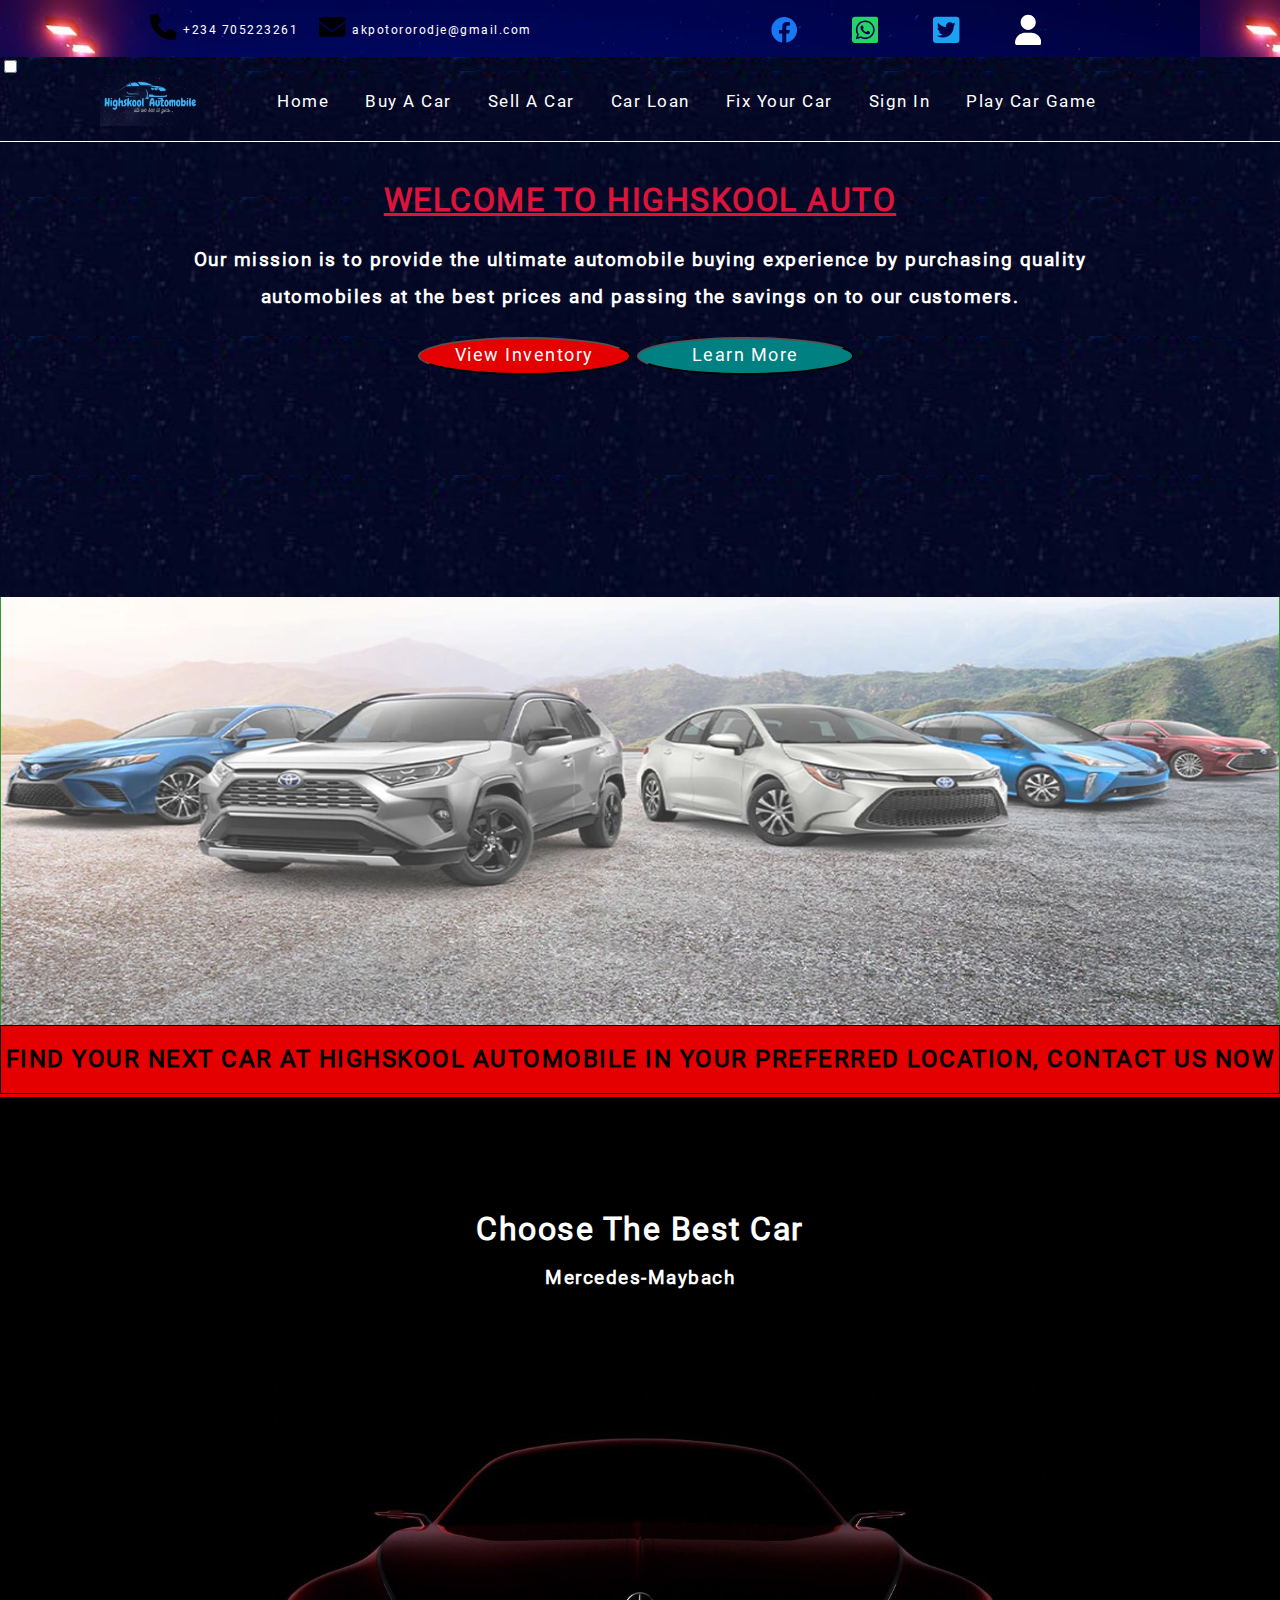
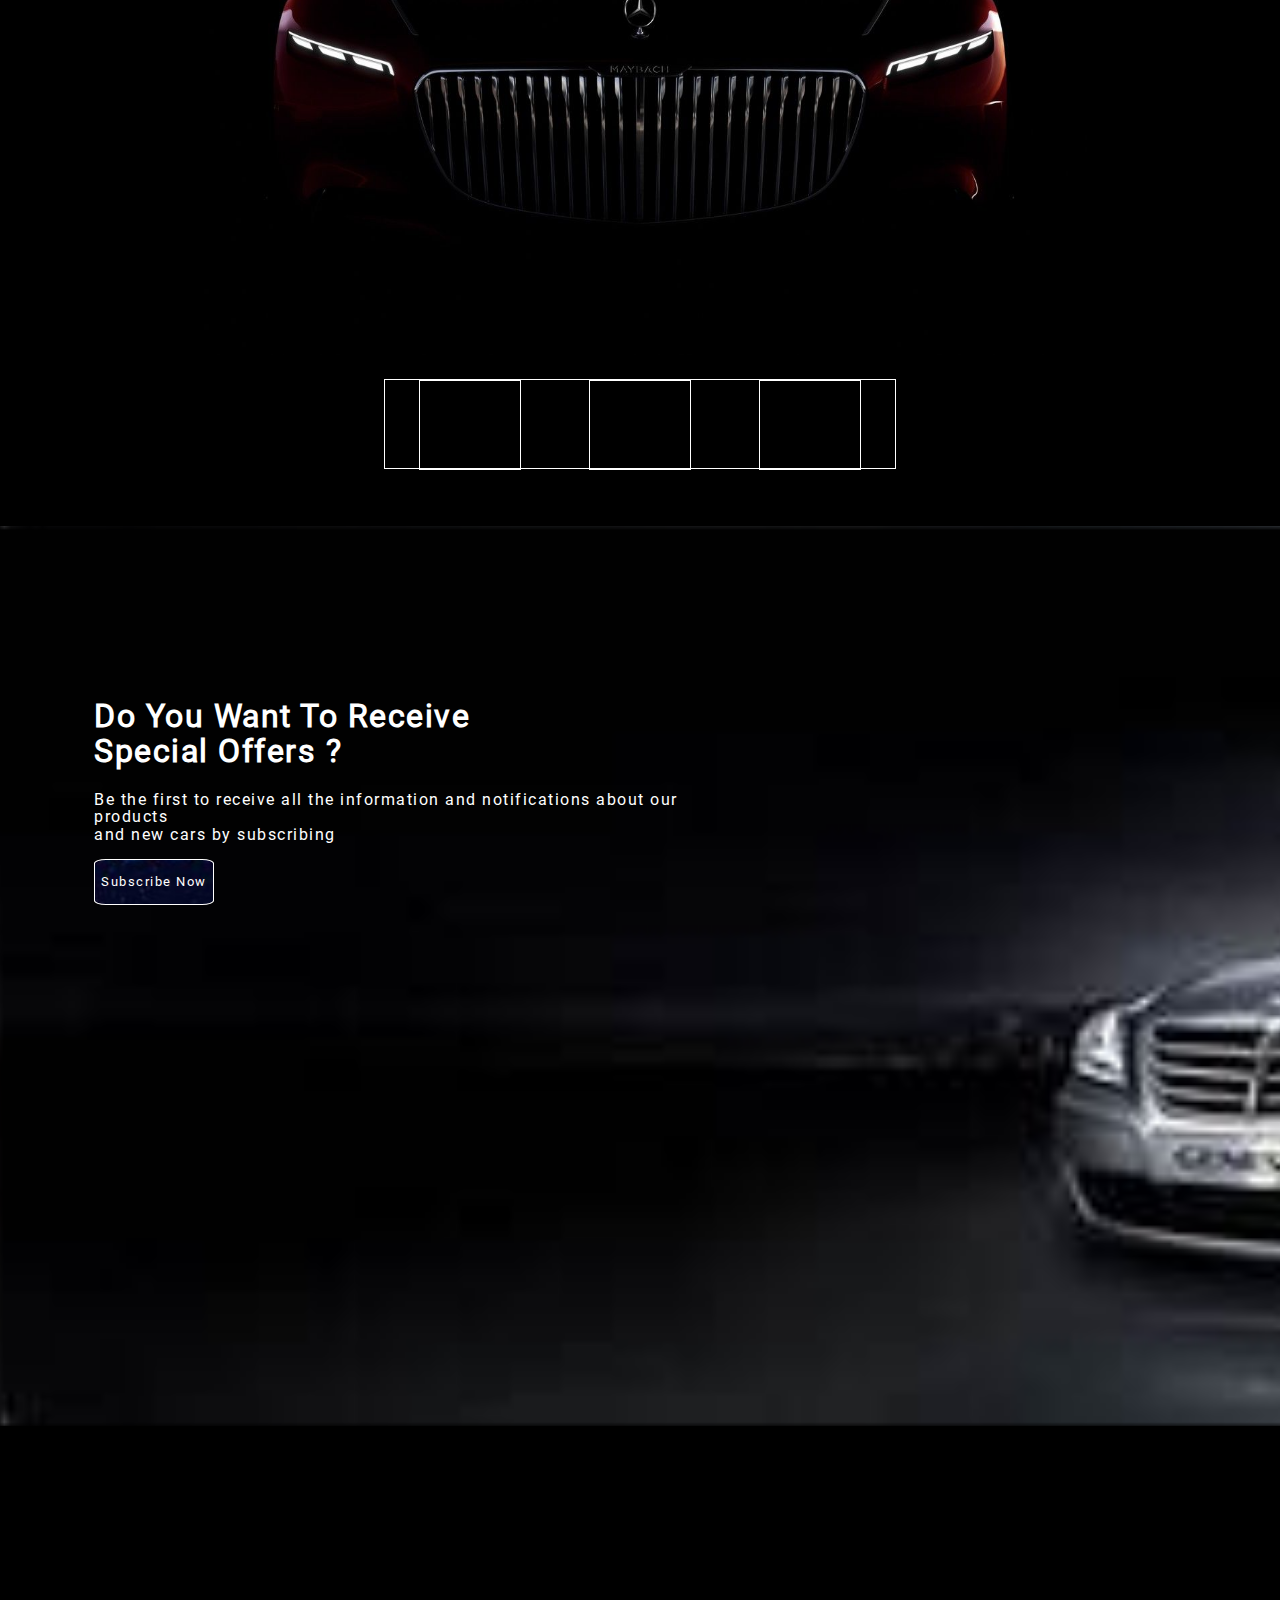
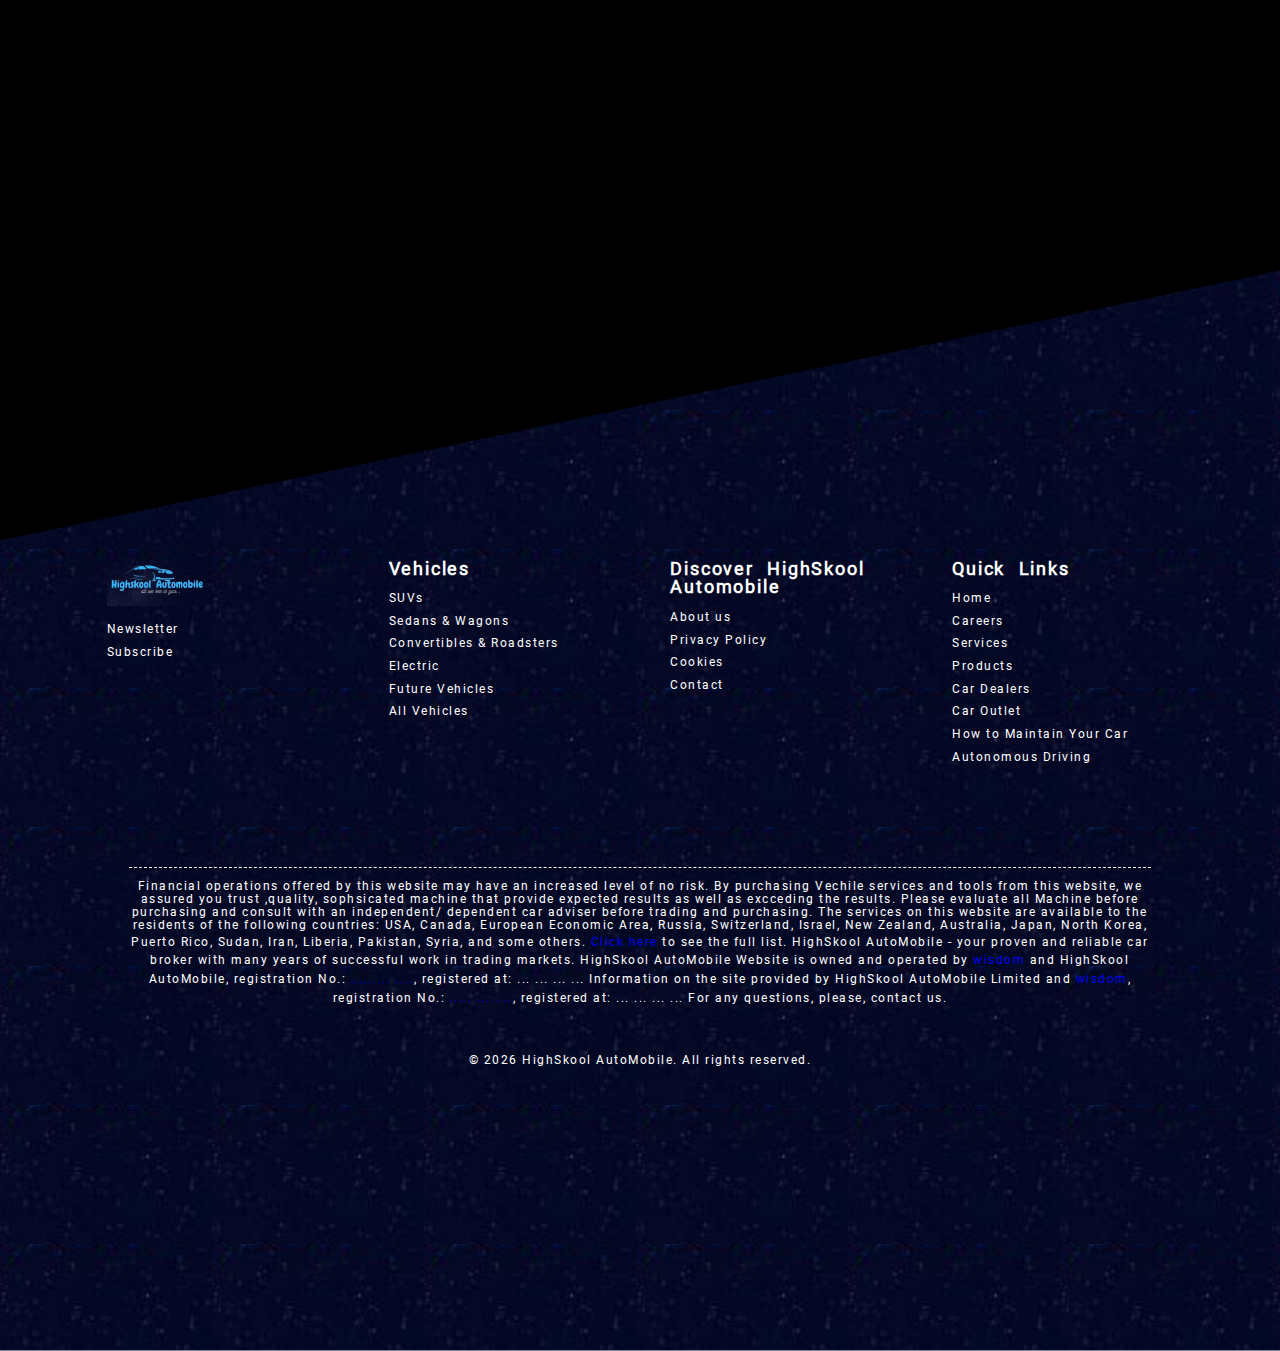
<file: index.html>
<!DOCTYPE html>
<html lang="en">
<head>
  <meta charset="UTF-8">
  <meta http-equiv="X-UA-Compatible" content="IE=edge">
  <meta name="viewport" content="width=device-width, initial-scale=1.0">
  <title>HighSkool AutoMobile - welcome</title>
  <link rel="stylesheet" href="style/hsam.css"/>
  <link rel="stylesheet" href="background.css"/>
  <link rel="icon" href="highskoolautomobile.jpg">
  
</head>




<body>
  



<!----Header begins-->

    <!----navigation bar-->
    <div class="nav_quick_links"> 

      <div class="social_media_tr">
        
        <div class="social_media_tr_one">
          
          <div title="Call Phone" class="social_media_icons_tr_one desktop_phone_icon_link mobile_phone_icon_link">
              <td class="social_media_td">
                <svg xmlns="http://www.w3.org/2000/svg" viewBox="0 0 512 512">
                  <!--! Font Awesome Pro 6.1.1 by @fontawesome - https://fontawesome.com License - https://fontawesome.com/license (Commercial License) Copyright 2022 Fonticons, Inc. -->
                  <path d="M511.2 387l-23.25 100.8c-3.266 14.25-15.79 24.22-30.46 24.22C205.2 512 0 306.8 0 54.5c0-14.66 9.969-27.2 24.22-30.45l100.8-23.25C139.7-2.602 154.7 5.018 160.8 18.92l46.52 108.5c5.438 12.78 1.77 27.67-8.98 36.45L144.5 207.1c33.98 69.22 90.26 125.5 159.5 159.5l44.08-53.8c8.688-10.78 23.69-14.51 36.47-8.975l108.5 46.51C506.1 357.2 514.6 372.4 511.2 387z"/>
                </svg> <a class="svg_path_link_text">+234 705223261</a>
              </td>
            </div>

            <div title="Email" class="social_media_icons_tr_one desktop_email_icon_link mobile_email_icon_link">
              <td class="social_media_td">
                <svg xmlns="http://www.w3.org/2000/svg" viewBox="0 0 512 512">
                  <!--! Font Awesome Pro 6.1.1 by @fontawesome - https://fontawesome.com License - https://fontawesome.com/license (Commercial License) Copyright 2022 Fonticons, Inc. -->
                  <path d="M464 64C490.5 64 512 85.49 512 112C512 127.1 504.9 141.3 492.8 150.4L275.2 313.6C263.8 322.1 248.2 322.1 236.8 313.6L19.2 150.4C7.113 141.3 0 127.1 0 112C0 85.49 21.49 64 48 64H464zM217.6 339.2C240.4 356.3 271.6 356.3 294.4 339.2L512 176V384C512 419.3 483.3 448 448 448H64C28.65 448 0 419.3 0 384V176L217.6 339.2z"/>
                </svg> <a class="svg_path_link_text">akpotororodje@gmail.com</a>
              </td>
            </div>
              
        </div>

        <div class="social_media_tr_two">

              <div title="Facebook" class="social_media_icons desktop_facebook_icon_link mobile_facebook_icon_link">
                <td class="social_media_td">
                  <svg xmlns="http://www.w3.org/2000/svg" viewBox="0 0 512 512">
                    <!--! Font Awesome Pro 6.1.1 by @fontawesome - https://fontawesome.com License - https://fontawesome.com/license (Commercial License) Copyright 2022 Fonticons, Inc. -->
                    <path fill="#1877F2" d="M504 256C504 119 393 8 256 8S8 119 8 256c0 123.78 90.69 226.38 209.25 245V327.69h-63V256h63v-54.64c0-62.15 37-96.48 93.67-96.48 27.14 0 55.52 4.84 55.52 4.84v61h-31.28c-30.8 0-40.41 19.12-40.41 38.73V256h68.78l-11 71.69h-57.78V501C413.31 482.38 504 379.78 504 256z"/>
                  </svg>
                </td>
              </div>
        
                <div title="Whatsapp" class="social_media_icons desktop_whatsapp_icon_link mobile_whatsapp_icon_link">
                  <td class="social_media_td">
                    <svg xmlns="http://www.w3.org/2000/svg" viewBox="0 0 448 512">
                      <!--! Font Awesome Pro 6.1.1 by @fontawesome - https://fontawesome.com License - https://fontawesome.com/license (Commercial License) Copyright 2022 Fonticons, Inc. -->
                      <path fill="#25D366" d="M224 122.8c-72.7 0-131.8 59.1-131.9 131.8 0 24.9 7 49.2 20.2 70.1l3.1 5-13.3 48.6 49.9-13.1 4.8 2.9c20.2 12 43.4 18.4 67.1 18.4h.1c72.6 0 133.3-59.1 133.3-131.8 0-35.2-15.2-68.3-40.1-93.2-25-25-58-38.7-93.2-38.7zm77.5 188.4c-3.3 9.3-19.1 17.7-26.7 18.8-12.6 1.9-22.4.9-47.5-9.9-39.7-17.2-65.7-57.2-67.7-59.8-2-2.6-16.2-21.5-16.2-41s10.2-29.1 13.9-33.1c3.6-4 7.9-5 10.6-5 2.6 0 5.3 0 7.6.1 2.4.1 5.7-.9 8.9 6.8 3.3 7.9 11.2 27.4 12.2 29.4s1.7 4.3.3 6.9c-7.6 15.2-15.7 14.6-11.6 21.6 15.3 26.3 30.6 35.4 53.9 47.1 4 2 6.3 1.7 8.6-1 2.3-2.6 9.9-11.6 12.5-15.5 2.6-4 5.3-3.3 8.9-2 3.6 1.3 23.1 10.9 27.1 12.9s6.6 3 7.6 4.6c.9 1.9.9 9.9-2.4 19.1zM400 32H48C21.5 32 0 53.5 0 80v352c0 26.5 21.5 48 48 48h352c26.5 0 48-21.5 48-48V80c0-26.5-21.5-48-48-48zM223.9 413.2c-26.6 0-52.7-6.7-75.8-19.3L64 416l22.5-82.2c-13.9-24-21.2-51.3-21.2-79.3C65.4 167.1 136.5 96 223.9 96c42.4 0 82.2 16.5 112.2 46.5 29.9 30 47.9 69.8 47.9 112.2 0 87.4-72.7 158.5-160.1 158.5z"/>
                    </svg>
                  </td>
                </div>
                
                <div title="Twitter" class="social_media_icons desktop_twitter_icon_link mobile_twitter_icon_link">
                  <td class="social_media_td">
                    <svg xmlns="http://www.w3.org/2000/svg" viewBox="0 0 448 512">
                      <!--! Font Awesome Pro 6.1.1 by @fontawesome - https://fontawesome.com License - https://fontawesome.com/license (Commercial License) Copyright 2022 Fonticons, Inc. -->
                      <path fill="#1da1f2" d="M400 32H48C21.5 32 0 53.5 0 80v352c0 26.5 21.5 48 48 48h352c26.5 0 48-21.5 48-48V80c0-26.5-21.5-48-48-48zm-48.9 158.8c.2 2.8.2 5.7.2 8.5 0 86.7-66 186.6-186.6 186.6-37.2 0-71.7-10.8-100.7-29.4 5.3.6 10.4.8 15.8.8 30.7 0 58.9-10.4 81.4-28-28.8-.6-53-19.5-61.3-45.5 10.1 1.5 19.2 1.5 29.6-1.2-30-6.1-52.5-32.5-52.5-64.4v-.8c8.7 4.9 18.9 7.9 29.6 8.3a65.447 65.447 0 0 1-29.2-54.6c0-12.2 3.2-23.4 8.9-33.1 32.3 39.8 80.8 65.8 135.2 68.6-9.3-44.5 24-80.6 64-80.6 18.9 0 35.9 7.9 47.9 20.7 14.8-2.8 29-8.3 41.6-15.8-4.9 15.2-15.2 28-28.8 36.1 13.2-1.4 26-5.1 37.8-10.2-8.9 13.1-20.1 24.7-32.9 34z"/>
                    </svg>
                  </td>
                </div>


                <div title="User" class="social_media_icons desktop_user_icon_link mobile_user_icon_link">
                  <td class="social_media_td">
                    <svg xmlns="http://www.w3.org/2000/svg" viewBox="0 0 448 512">
                      <!--! Font Awesome Pro 6.1.1 by @fontawesome - https://fontawesome.com License - https://fontawesome.com/license (Commercial License) Copyright 2022 Fonticons, Inc. -->
                      <path fill="white" d="M224 256c70.7 0 128-57.31 128-128s-57.3-128-128-128C153.3 0 96 57.31 96 128S153.3 256 224 256zM274.7 304H173.3C77.61 304 0 381.6 0 477.3c0 19.14 15.52 34.67 34.66 34.67h378.7C432.5 512 448 496.5 448 477.3C448 381.6 370.4 304 274.7 304z"/>
                    </svg>
                  </td>
                </div>


         </div>

       </div>
    
    </div>

    <nav>
    <input type="checkbox" id="check">
    <label for="check" id="checkbtn_design" class="checkbtn">
    <i class="fas fa-bars">Menu</i>
    </label>
    <label class="logo"><a href="#"><img src="highskoolautomobile.jpg" width="100" height="50"/></a></label>
    <ul>
        <li><a href="index.html">Home</a></li>
        <li><a href="#">Buy A Car</a></li>
        <li><a href="#">Sell A Car</a></li>
        <li><a href="#">Car Loan</a></li>
        <li><a href="#">Fix Your Car</a></li>
        <li><a href="#">Sign In</a></li>
        <li><a href="pages/play_car_game/play_car_game.html">Play Car Game</a></li>
    </ul>
  </nav>


  <header>

    <div id="welcome_note"> 
      
    <div id="welcome_note_one">

     <h1 id="welcome_note_content_A"> WELCOME TO  HIGHSKOOL AUTO </h1>
     <h3 id="welcome_note_content_B">
      Our mission is to provide the ultimate automobile buying experience by purchasing quality automobiles at the best prices and passing the savings on to our customers.
    </h2>
    
    </div>

    <div id="welcome_note_button_links">
      <button id="inventory_button">View Inventory</button>
      <button id="learn_more_button">Learn More</button>
    </div>

   </div>
 


  </header>

<!----Header ends-->





<!----Main begins-->

<div id="about_us">

  <p id="about_us_word">About us</p><img src="images/D1apGWmg-Toyota-Car-Models-and-Price-Lists-in-Nigeria.jpg"/>

</div>

<div>
            
  <a href="#">
    <svg id="back_to_top" class="back_to_top" viewBox="0 0 512 512">
      <path fill="white" d="M256 0C114.6 0 0 114.6 0 256c0 141.4 114.6 256 256 256s256-114.6 256-256C512 114.6 397.4 0 256 0zM382.6 254.6c-12.5 12.5-32.75 12.5-45.25 0L288 205.3V384c0 17.69-14.33 32-32 32s-32-14.31-32-32V205.3L174.6 254.6c-12.5 12.5-32.75 12.5-45.25 0s-12.5-32.75 0-45.25l103.1-103.1C241.3 97.4 251.1 96 256 96c4.881 0 14.65 1.391 22.65 9.398l103.1 103.1C395.1 221.9 395.1 242.1 382.6 254.6z"/>
    </svg>
  </a>

</div>
  <main>


      <div class="content_advert_one">
        <h1 class="content_advert_one_text">FIND YOUR NEXT CAR AT HIGHSKOOL AUTOMOBILE IN YOUR PREFERRED LOCATION, CONTACT US NOW</h1>
      </div>


      <section id="section_two">
            
        <div class="s2_div_one">

            <content>
            <h1><a style="color:white" href="#">Choose The Best Car</a></h1>
            <h3>Mercedes-Maybach </h3>
            
            </content>

            <div id="main_image_showcase">
            
            <img src="17283265.jpg" />
          
            </div>

            <content>

        

                <div class="car_main_design">

                  <div class="car_main_design_A">
                    <i class="fa-solid fa-engine"></i>
                  </div>

                  <div class="car_main_design_B">
                    <i class="fa fa-shield fa-rotate-90"></i>
                  </div>

                  <div class="car_main_design_C">
                    <i class="fa fa-car fa-5x"></i>
                  </div>

                </div>

            </content>

          </div>
<br>
<br>

          <div class="s2_div_two">
          
            <content id="ending_content">

              <div class="ending_contents">
            
                  <h1>

                    Do You Want To Receive <br> Special Offers ?
                  
                  </h1>

                  <p>
                    
                    Be the first to receive all the information and notifications about our products <br> and new cars by subscribing 
                  
                  </p>

                  <button id="subscribe_now_button" onclick="subscribe_now_button()"><p id="subscribe_now_paragraph">Subscribe Now</p></button>

            </div>

             
            </content>

          </div>
  
          
      </section>






      </main>

<!----Main ends-->







<!----Footer begins-->
  <!-- <div id="background_cruve_design">
    
  <svg xmlns="http://www.w3.org/2000/svg" viewBox="0 0 1440 320"> 
    <path fill="blue" fill-opacity="1" d="M0,256L120,256C240,256,480,256,720,218.7C960,181,1200,107,1320,69.3L1440,32L1440,320L1320,320C1200,320,960,320,720,320C480,320,240,320,120,320L0,320Z"></path>
  </svg>
  </div> -->

  <footer>

    <div class="footer_div">

        <div class="footer_sections">


          <div class="footer_section_one">

            <dl class="footer_description_list">
              <dd class="footer_description_table"><img src="highskoolautomobile.jpg" width="100"></dd>
                        
                <dd class="footer_description_detail"><a href="#">Newsletter</a></dd>
              <dd class="footer_description_detail"><a href="#">Subscribe</a></dd>
           

            </dl>

          </div>



          <div class="footer_section_two">


            <dl class="footer_description_list">
              <dd class="footer_description_table">Vehicles</dd>
              <dd class="footer_description_detail"><a href="#">SUVs</a></dd>
              <dd class="footer_description_detail"><a href="#">Sedans & Wagons</a></dd>
              <dd class="footer_description_detail"><a href="#">Convertibles & Roadsters</a></dd>
              <dd class="footer_description_detail"><a href="#">Electric</a></dd>
              <dd class="footer_description_detail"><a href="#">Future Vehicles</a></dd>
              <dd class="footer_description_detail"><a href="#">All Vehicles</a></dd>
            </dl>

          </div>



          <div class="footer_section_three">


            <dl class="footer_description_list">
              <dd class="footer_description_table">Discover HighSkool Automobile</dd>
              <dd class="footer_description_detail"><a href="#">About us</a></dd>
              <dd class="footer_description_detail"><a href="#">Privacy Policy</a></dd>
              <dd class="footer_description_detail"><a href="#">Cookies</a></dd>
              <dd class="footer_description_detail"><a href="#">Contact</a></dd>
            </dl>

          </div>



          <div class="footer_section_four">


            <dl class="footer_description_list">
              <dd class="footer_description_table">Quick Links</dd>
              <dd class="footer_description_detail"><a href="#">Home</a></dd>
              <dd class="footer_description_detail"><a href="#">Careers</a></dd>
              <dd class="footer_description_detail"><a href="#">Services</a></dd>
              <dd class="footer_description_detail"><a href="#">Products</a></dd>
              <dd class="footer_description_detail"><a href="#">Car Dealers</a></dd>
              <dd class="footer_description_detail"><a href="#">Car Outlet</a></dd>
              <dd class="footer_description_detail"><a href="#">How to Maintain Your Car</a></dd>
              <dd class="footer_description_detail"><a href="#">Autonomous Driving</a></dd>
            </dl>

          </div>


        </div>



        <div class="copy_rights_sections">

          <div class="copy_rights_section">

            <p class="copy_rights_section_one">Financial operations offered by this website may have an increased level of no risk. By purchasing Vechile services and tools from this website, we assured you trust ,quality, sophsicated machine that provide expected results as well as excceding the results. Please evaluate all Machine before purchasing and consult with an independent/ dependent car adviser before trading and purchasing.
              The services on this website are available to the residents of the following countries: USA, Canada, European Economic Area, Russia, Switzerland, Israel, New Zealand, Australia, Japan, North Korea, Puerto Rico, Sudan, Iran, Liberia, Pakistan, Syria, and some others. <span><a href="#">Click here</a></span> to see the full list.
              HighSkool AutoMobile - your proven and reliable car broker with many years of successful work in trading markets.
              HighSkool AutoMobile Website is owned and operated by <a href="https://hiwisdom.github.io/online.github.io">wisdom</a> and HighSkool AutoMobile, registration No.: <a href="#">..... ... ....</a>, registered at: ... ... ... ...<!---Suite 305, Griffith Corporate Centre, Beachmont, P.O. Box 1510, Kingstown, Saint Vincent and the Grenadines.--> 
              Information on the site provided by HighSkool AutoMobile Limited and <a href="https://hiwisdom.github.io/online.github.io">wisdom</a>, registration No.: <a href="#">..... ... ....</a>, registered at: ... ... ... ...<!---Suite 305, Griffith Corporate Centre, Beachmont, P.O. Box 1510, Kingstown, Saint Vincent and the Grenadines.-->
      
              For any questions, please, contact us.</p>

              <br>

              <p class="copy_rights_section_two">&COPY <span id="getDate"></span> HighSkool AutoMobile. All rights reserved.</p>

 

          </div>

        </div>

      </div>

  </footer>

  <!----Footer ends-->








<!---External javaScript-->  
<script src="script/hsam.js"></script>

</body>
</html>
</file>
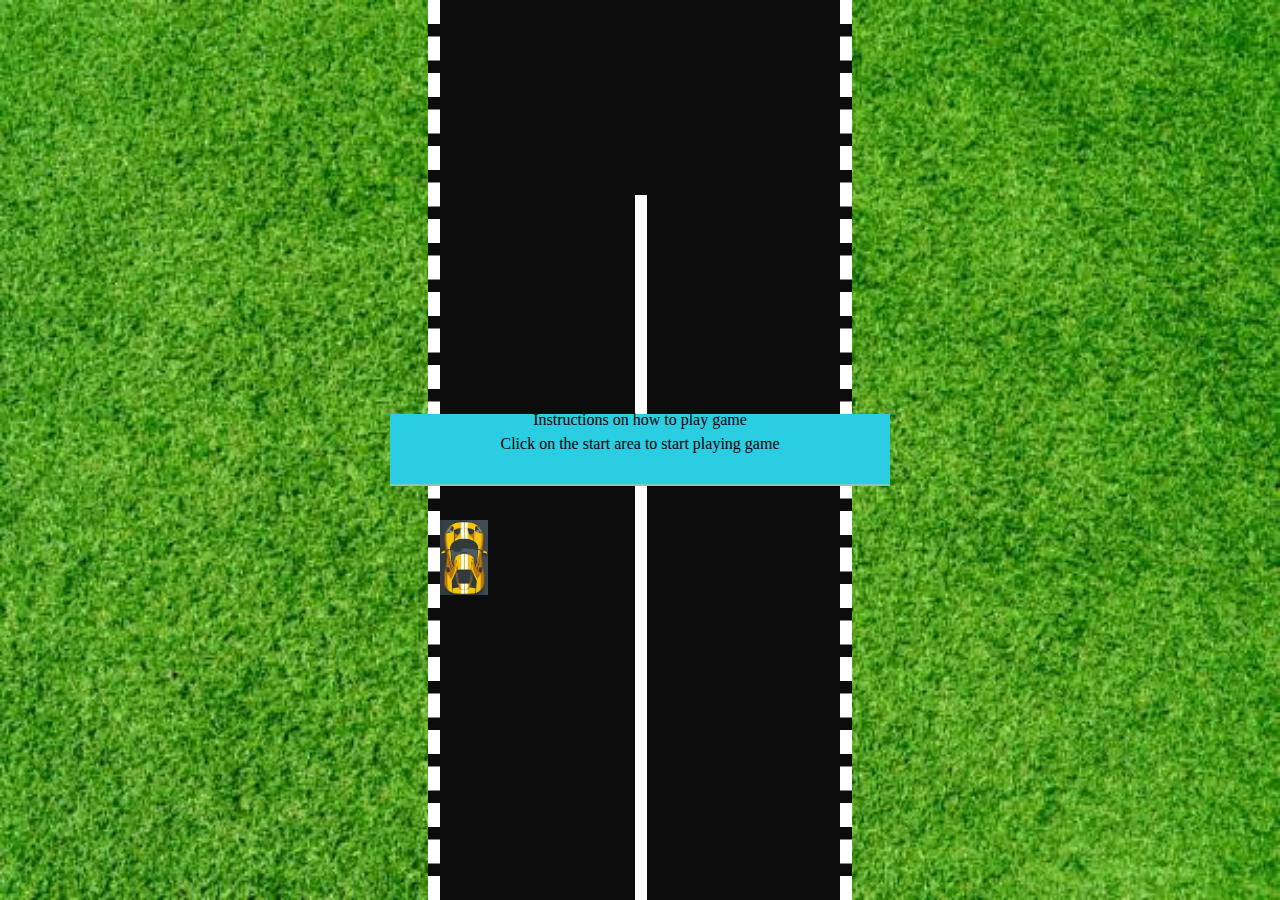
<file: pages/play_car_game/play_car_game.html>
<!DOCTYPE html>
<html lang="en">
<head>
    <meta charset="UTF-8">
    <meta http-equiv="X-UA-Compatible" content="IE=edge">
    <meta name="viewport" content="width=device-width, initial-scale=1.0">
    <title>highskoolautomobile-car game</title>
    <link rel="stylesheet" href="play_car_game_style.css"/>
</head>
<body>

    <div class="game">

        <div class="score"></div>

        <div class="highScore"></div>

        <div class="startScreen">
            <p>Instructions on how to play game</p>
            <br>
            <p>Click on the start area to start playing game</p>
        </div>

        <div class="gameArea">
            <div class="car"></div>
            <div class="Opponents"></div>
            <div class="roadLines"></div>
        </div>
    </div>



    <script src="play_car_game_script.js"></script>
    
</body>
</html>
</file>
<file: style/hsam.css>
@font-face{
  src:url(../font-style/Roboto-Regular.ttf);
  font-family:Roboto-Regular;
  }

* {
  line-height: 0.5cm;
  font-family:Roboto-Regular;
  letter-spacing: 1.5px;
  padding: none;
  margin: none ;
  text-decoration: none;
  list-style: none;
  box-sizing: border-box;
}

html {
  scroll-behavior: smooth;
}


body{
  font-family: monospace;
  margin:0;
  padding:0;
}

header {
  border:1px solid transparent;
  height:60vh;
  z-index:2;
  /* clip-path: polygon(0 0, 100% 0, 100% 73%, 0 100%); */
  width:100%;
 
}

.nav_quick_links {
  height:1.5cm;
  width:100%;
}

.social_media_tr {
  border:1px solid transparent;
  width:80%;
  margin-left:auto;
  margin-right:auto;
  height:100%;
  color:white;
  display: flex;
}

.social_media_tr_one, .social_media_tr_two {
  line-height: 3.5em;
}

.social_media_tr_one {
  border:1px solid transparent;
  display:flex;
  width:50%;
}

.social_media_icons_tr_one {
  margin-left:5%;
  cursor:pointer;
  margin-top: 1.5%
}

.desktop_email_icon_link .desktop_phone_icon_link {
  border:1px solid transparent;
  width:10%;
  cursor:pointer;
}

.desktop_email_icon_link {
  margin-left: 35%;
} 


.svg_path_link_text {
  position: absolute;
  font-size:12px;
  margin-top:1%;
  margin-left:0.5%;
  cursor:pointer;
}

.svg_path_link_text:hover {
  text-decoration:white underline 1.5px;
  color:black;
  font-weight:bolder;
  transition: all linear 1s 0s;
}


.social_media_tr_two {
  margin-left:20%;
  border:1px solid transparent;
  display:flex;
  width:50%;
  
}


.desktop_facebook_icon_link, .desktop_whatsapp_icon_link, .desktop_twitter_icon_link, .desktop_user_icon_link {
  margin-left:6.5%;
  margin-right:6.5%;
  margin-top:2%;
  border:1px solid transparent;
  cursor:pointer;
  height:1cm;
}

.social_media_td , svg{
  height:1cm;
  width:0.7cm;
}

nav{
  height:85px;
  width: 100%;
  margin:0;
  padding:0;
  position: fixed;
  z-index: 1;
  border:1px groove white;
  border-left: none;
  border-right: none;
  border-top: none;
  margin-top:-0.2%;
}

#welcome_note {
  border:1px solid transparent;
  margin-top: 8%;
  width:70%;
  margin-left: auto;
  margin-right: auto;
  word-wrap: break-word;
  line-height:1.5cm;
  
}

#welcome_note_content_A, #welcome_note_content_B {
  color:white;
  line-height:1cm;
  text-align:center;
 
}


#welcome_note_button_links {
  border:1px solid transparent;
  width:50%;
  margin-left: auto;
  margin-right: auto;
}

#inventory_button {
  background:#e40000;
  color:white;
  width:48%;
  height:1cm;
  font-size: 18px;
  cursor:pointer;
  border-radius: 50%;
  transition-property: all;
  transition-timing-function: ease-in-out;
  transition-delay: 10ms;
  transition-duration: 1s;
}

#inventory_button:hover {
  background:teal;
  color:white;
}

#learn_more_button {
  background: teal;
  color:white;
  width:49%;
  height:1cm;
  font-size: 18px;
  cursor:pointer;
  border-radius: 50%;
  transition-property: all;
  transition-timing-function: ease-in-out;
  transition-delay: 10ms;
  transition-duration: 1s;
}

#learn_more_button:hover {
  background: red;
  color:white;
}

.content_advert_one {
  background:#e40000;
  color:white;
  height:8vh;
  font-size:12px;
  text-align: center;
  margin-top:-2.5%;
  
}

.content_advert_one_text {
  color:black;
  border:1px solid black;
  line-height: 7.5vh;
}

#checkbtn_design {
  margin-top:-20px;
}


label.logo{
  padding: 0 100px;
  margin-top: -20px;
}
nav ul{
  float:right;
  margin-right: 1cm;
  border:1px solid transparent;
  margin-top:-4.7%;
  width:80%;
  display:flex;
}

nav ul li{
  display: inline-block;
  line-height: 60px;
  margin:1px 5px;
}

nav ul li a{
  color:white;
  padding:7px 13px;
  font-size: 17px;
}

li>a:hover{
  text-decoration: underline 2.9px crimson;
  transition-property: all;
  transition-timing-function: ease-in;
  transition-delay: 10ms;
  transition-duration: 2s;
}

.checkbtn{
  font-size: 30px;
  color: white;
  float:right;
  line-height: 80px;
  margin-right: 40px;
  cursor: pointer;
  display: none;

}

#check{
display: block;
}




#about_us img {
  border:1px solid green;
  width:100%;
  height:15cm;
  z-index: -2;
  background-position: center;
  background-repeat: round;
  background-size: cover;
  position: relative;
  opacity: 0.8;
  margin-top:-10%;

}


#about_us_word {
  display:none;
}
/* #about_us_word {
  text-align:center;
  color: white;
  font-size: 50px;
  position:absolute;
  margin-left:40%;
  border:1px solid yellow;
  z-index:-1;
  opacity: 2;
} */


h5 {
    text-align:center;
    font-size:large;
    font-weight:bolder;

}


/*about us sections styling*/
#about_us_sections{
  border:1px solid transparent;
  height:60vh;
  width:100%;
  display:flex;
}


/*About us Image*/
#about_us_image {
  position:absolute;
  margin-top: -200px; 
  width:50px;
  height:50px;
}



/*about us section one styling*/
#about_us_section_one {
  border:1px solid transparent;
  height:100vh;
  width:50%;
  background-color: #0477bf;
  margin: 2%;
  /* margin-top: 14.5%; */
  box-shadow: 2px 2px #0477bf ;
  color: white;
  border-radius: 1.5%;
}


/*about us section two styling*/
#about_us_section_two {
  border:1px solid yellow;
  height:60vh;
  width:80%;
  background-color: crimson;
  margin: 2%;
  color:white;
  border-radius: 1.5%;
}


/* about us section one header */
.about_us_section_one_header {
  margin-left: 5%;
  margin-right: 5%;
  margin-top: 1%;
  padding: 0;
  border:1px solid red;
}


/* about us section one content style */
.about_us_section_one_content {
  margin-left: 5%;
  margin-right: 5%;
  padding: 0%;
  border:1px solid red;
  border-radius: 2ch;
  color:black;
  height:74vh;
  overflow-y:scroll;
}

/* about us section one content style and copy rights section one styling*/
.about_us_section_one_content .copy_rights_section_one {
  line-height: 0.6cm;
  padding:10px;
  margin:10px;
}



.about_us_section_two_header {
  margin-left: 5%;
  margin-right: 5%;
  margin-top: 1%;
  padding: 0;
  border:1px solid white;
}


.about_us_section_two_content {
  margin-left: 5%;
  margin-right: 5%;
  padding: 0%;
  border:1px solid white;
  border-radius: 2ch;
  color:black;
  height:74vh;
  overflow-y:scroll;
}


main {
  z-index: -1;
  background-color: black;
  height:300vh;
  position: absolute;
  display: inline;
  width:100%;
}


#section_two {
  margin-top:2cm;
  text-align: center;
  color:white;
}

content {
  border: 1px solid transparent;
}

#main_image_showcase  img {
border: 1px solid transparent;
width: 70%;
height:70vh;
}

#main_image_showcase {
  text-align: center;
}

.car_main_design {
  border: 1px solid white;
  height: 10vh;
  display: flex;
  margin-right: auto;
  margin-left: auto;
  width:40%;
}

.car_main_design_A {
  border: 1px solid white;
  height: 10vh;
  width: 20%;
  margin:auto;
}

.car_main_design_B {
  border: 1px solid white;
  height: 10vh;
  width: 20%;
  margin:auto;
}

.car_main_design_C {
  border: 1px solid white;
  height: 10vh;
  width: 20%;
  margin:auto;
}

.s2_div_two {
    border: 1px solid transparent;
    height: 100vh;
    width:100%;
}

.ending_contents {
  border: 1px solid transparent;
  width:50%;
  margin-top:10.2%;
  margin-left:7.2%;
  text-align: left;
  line-height: 2.5em;
}

.ending_contents, h1, p {
  line-height: 1.1em;
}

#subscribe_now_button {
  border-radius: 10%;
  border: 1px solid white;
  cursor: pointer;
}

#subscribe_now_paragraph {
  color: white;
  cursor: pointer;
}


/*footer styling*/
footer {
    height:120vh;
    background:url(highskoolautomobilebackground.jpg);
    margin-top:270vh;
    clip-path: polygon(0 25%, 100% 0, 100% 100%, 0 100%);
  
}


.footer_div {
  border:1px solid transparent;
 
}


.footer_sections {
  width:90%;
  height:29vh;
  margin-left: auto;
  margin-right: auto;
  margin-top: 30vh;
  display:flex;
}

.footer_section_one {
  border:1px solid transparent;
  width: 22%;
  height:33vh;
  margin-right: 2.5%;
}

.footer_section_two {
  border:1px solid transparent;
  width: 22%;
  height:33vh;
  margin-right: 2.5%;
}

.footer_section_three {
  border:1px solid transparent;
  width: 22%;
  height:33vh;
  margin-right: 2.5%;
}

.footer_section_four {
  border:1px solid transparent;
  width: 22%;
  height:33vh;
  margin-right: 2.5%;
}


.footer_description_table {
  color: white;
  border:1px solid transparent;
  font-weight: bolder;
  font-size: large;
  word-spacing: 0.2cm;
  letter-spacing: 0.1em;
  margin-bottom: 0.2cm;
}

.footer_description_detail a{
  color: white;
  border:1px solid transparent;
  line-height: 0.6cm;
  font-size:11.5px;
}

.footer_description_detail a:hover {
  color: crimson;
  text-decoration: underline white 2px;
}

.copy_rights_section {
  border-top:1px dashed white;
  width: 80%;
  height:100%;
  text-align:center;
  justify-content: center;
  color: white;
  margin-left: auto;
  margin-right: auto;
  font-size:12px;
  margin-top: 1.7cm;
}




.back_to_top {
  background: black;
  bottom:16px;
  right:32px;
  width:50px;
  height:50px;
  border-radius: 50%;
  align-items: center; 
  justify-content:center; 
  font-size:32px; 
  color:red; 
  text-decoration:none;  
  opacity:0; 
  pointer-events: none; 
  transition:all .3s; 
  animation:toTop 3s ease infinite;
  position:fixed;
  z-index: 1;
}



.back_to_top.active {opacity:1; pointer-events: auto; bottom: 32px;}

@keyframes toTop {
    10%{color:red;}
    30%{color:yellow;}
    50%{color:green;}
    70%{color:red;}
    90%{color:yellow;}
    100%{color:green;}
}

/*media queries(mobile view)*/
    @media(max-width:600px){

        #about_us_sections{
            height:auto;
            display:inline-block;
          }

          #about_us_section_one {
            width:100%;
            margin:0;
            padding:0;
            margin-bottom:1cm;
            border-radius: 0;
            height:100%
          }
          
          #about_us_section_two {
            width:100%;
            height:100%;
            overflow:auto;
            background:green;
            margin:0;
            padding:0;
            border-radius: 0;
          }

          /* about us section one content style */
    .about_us_section_one_content {
      margin-left: 5%;
      margin-right: 5%;
      padding: 0%;
      border:1px solid red;
      border-radius: 2ch;
      color:black;
      height:100%;
      overflow:auto;
    }

    /* about us section one content style and copy rights section one styling*/
    .about_us_section_one_content .copy_rights_section_one {
      line-height: 0.6cm;
      padding:10px;
      margin:10px;
    }



    .about_us_section_two_header {
      margin:0%;
      padding:0%;
      width:100%;
      margin-top: 1%;
      padding: 0;
      border:1px solid white;
    }


    .about_us_section_two_content {
      margin:0%;
      padding:0%;
      width:100%;
      border:1px solid white;
      border-radius: 2ch;
      color:black;
      height:100%;
      overflow:auto;
    }

    footer {
    height:100%;
    background:url(highskoolautomobilebackground.jpg);
    margin-top:35vh;
    clip-path: polygon(0 10%, 100% 0, 100% 100%, 0 100%);
    }

      .footer_sections {
        border:1px solid white;
        width:100%;
        height:auto;
        margin-left: auto;
        margin-right: auto;
        display:inline-block;
      }
      
      .footer_section_one {
        border:1px solid red;
        width: 100%;
        height:33vh;
      }
      
      .footer_section_two {
        border:1px solid orange;
        width: 100%;
        height:33vh;
      }
      
      .footer_section_three {
        border:1px solid pink;
        width: 100%;
        height:33vh;
      }
      
      .footer_section_four {
        border:1px solid goldenrod;
        width: 100%;
        height:33vh;
      }

      .copy_rights_section {
        border:1px solid goldenrod;
        width: 100%;
        height:100%;
        text-align:center;
        justify-content: center;
        color: white;
      }



      .We_apperciate_your_feedback {
        text-align:left; 
        font-size:22px; 
        color:#00a5b8; 
        word-spacing:3px; 
        letter-spacing:2px; 
        font-weight:10px;
      } 

      .feedbackform_questions {
        font-size:16px; 
        word-spacing:3px; 
        letter-spacing:2px; 
        font-weight:10px;
      } 

      .feedbackFormPart1 {
        line-height:3em;
      }

      .feedback_expression {
        cursor:pointer; 
        position: relative; 
        margin-top:9px; 
        margin-left: 5%; 
        width:60px; 
        height:60px; 
        z-index:1 ;
      }

      #aboutwe_feedback_form {
        border:2px dashed rgb(255, 255, 255);
        line-height: 1.8em; 
        margin-top:0px; 
        margin-left:0px; 
        margin-right:0px; 
        margin-bottom:20px; 
        padding: 0%; 
        background-color: whitesmoke; 
        border-radius:3%;  
        color:black; 
        width:100%;
      }

      .feedback_emoji_dec{
        float:left; 
        border:1px solid red; 
        background:yellow; 
        width:100%;
        display:flex;
      }

      .feedback_expression_labels {
        font-size:50px; 
        cursor:pointer;
      }

      .feedback_expression_writeup {
        display:none; 
        font-size:13px; 
        margin:10%; 
        background:rgb(228, 165, 4); 
        color:whitesmoke; 
        font-weight:bolder; 
        margin-top:-20%; 
        border-radius:5%;
      }

      .feedback_points {
        width:18px; 
        height:23px; 
        color:black;
      }

      .feedback_points_labels {
        position:absolute; 
        margin-top:-30px; 
        font-size: 12px; 
        color:red;
      }

      #feedback_button_div {
        border:1px solid whitesmoke; 
        width:100%;
        margin-top:50px; 
        margin-left:0px; 
        margin-right:0px; 
        margin-bottom:0px;  
        padding:0;
      }

      .aboutwe_feedback_button1{
        border:3px solid #00a5b8; 
        width:50%; 
        cursor:pointer; 
        height:1cm; 
        border-top-left-radius: 1rem; 
        border-top-right-radius: 1rem; 
        border-bottom-right-radius: 1rem; 
        border-bottom-left-radius: 1rem;
        padding-left:10px; 
        padding-right:10px; 
        margin:5px; text-align:center; 
        background:#00a5b8; 
        color:white; 
        font-weight:bolder; 
        font-size:22px;
      }

      .aboutwe_feedback_button1:hover{
        text-decoration: underline 2px whitesmoke;
      }

      .aboutwe_feedback_button2{
        border:3px solid whitesmoke; 
        cursor:pointer; 
        height:1cm;
        border-radius:1cm; 
        background:whitesmoke; 
        color:#00a5b8; 
        font-weight:bolder; 
        font-size:17px;
      }

      .aboutwe_feedback_button2:hover {
        text-decoration: underline #00a5b8 3px; 
        transition-property:underline; 
        transition-duration: .2s; 
        transition-timing-function:ease-in-out; 
        transition-delay: 0s;
      }

      .feedback_form_text {
        width:85%
      }

      .feedbackFormPart3 {
        margin-top:25px;
      }
      
      #feedback_button_div {
        margin-top:4cm;
      }

      .nav_quick_links {
        display:none;
      }

}




@media (max-width:858px){



  header {
    border:1px solid white;
    height:50vh;
    background:url(highskoolautomobilebackground.jpg);
    z-index:1;
    width:100%;
    /* border-bottom-left-radius: 25%;
    border-bottom-right-radius: 25%; */
  }
  nav{
    background:;
    height:80px;
    width: 100%;
    margin:0;
    padding:0;
    position: fixed;
    z-index: 1;
    border:1px solid white;
    margin-top:-0.5%;
  }


  .checkbtn{
      display: block;
  }

ul{
  position: fixed;
 width:100% !important;
 height:100vh;
 background:url(highskoolautomobilebackground.jpg) ; 
 top:80px;
 left:0;
 text-align: center;
 transition: all .5s; 
}



nav ul li{
    display:;
    margin: 50px 0;
    line-height: 30px;
    border: 1px solid white;
   }



    a{
        font-size: 20px;
    }
    a:hover,a.active{
        background: none;
        color:#0082e6;
    }

    #check:checked ~  ul{
        left:-100%;
    }






}


@media (max-width: 952px) {
  label.logo{
      font-size: 30px;
      padding-left: 50px;
  }
  nav ul li a{
      font-size: 16px;
  }
}
</file>
<file: background.css>
header {
    background:url(highskoolautomobilebackground.jpg);   
  }

  nav, ul{
  background:url(highskoolautomobilebackground.jpg);
}

footer { 
    background:url(highskoolautomobilebackground.jpg);
}

.nav_quick_links {
    background:url(unnamed.jpg);
}


.s2_div_two {
    background:url(th.jpg);
    background-repeat: repeat;
    background-size: cover;
}

#subscribe_now_button {
    background: url(highskoolautomobilebackground.jpg);
   }
</file>
<file: pages/play_car_game/play_car_game_style.css>
* {
    margin:0%;
    padding: 0%;
    font-family: 'Lobster', cursive;
}

.game {
    background: url(images/carpet_grass_2.jpg);
    background-repeat: no-repeat;
    background-size: 100% 100%;
}

.hide {
    display:none;
}

.startScreen {
    background: rgb(43, 205, 226);
    border-bottom: 2px solid rgb(132, 197, 197);
    z-index: 2;
    position: absolute;
    transform: translate(-50%, -50%);
    margin: auto;
    text-align:center;
    top:50%;
    left: 50%;
    width:500px;
    height: 70px;
    line-height: 12px;
    cursor: pointer;
}

.gameArea {
    background: rgb(12, 12, 12);
    height:100vh;
    width:400px;
    margin:auto;
    position: relative;
    overflow: hidden;
    border-left: 12px dashed white;
    border-right: 12px dashed white;
}


.car {
    background: url(images/player.png);
    width:48px;
    height:75px;
    position: absolute;
    top: 520px;
    background-repeat: no-repeat;
    background-size: 100% 100%;
} 


.Opponents { 
    background: url(images/opponet/opponet.jpg);
    width:48px;
    height:75px;
    position: absolute;
    top: 520px;
    background-repeat: no-repeat;   
    background-size: 100% 100%;
} 


.roadLines {
   height: 100%;
   width: 8px;
   border: 2px dashed white;
   background: white;
   margin: 195px;
   position: absolute; 
}
</file>
